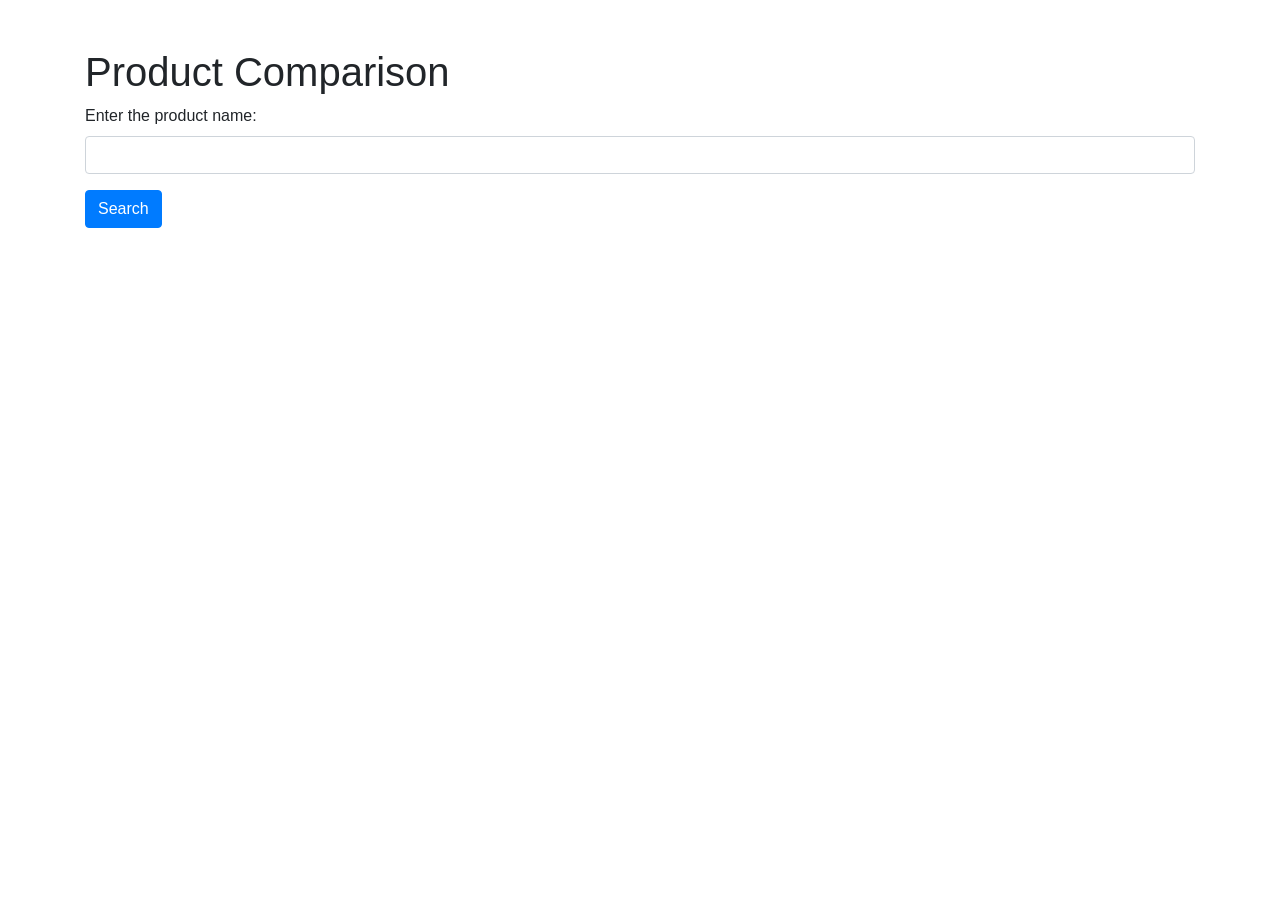
<file: E_commerce_project/templates/index.html>
<!doctype html>
<html lang="en">
<head>
    <meta charset="UTF-8">
    <meta name="viewport" content="width=device-width, initial-scale=1.0">
    <title>Product Comparison</title>
    <link rel="stylesheet" href="https://stackpath.bootstrapcdn.com/bootstrap/4.5.2/css/bootstrap.min.css">
</head>
<body>
<div class="container">
    <h1 class="mt-5">Product Comparison</h1>
    <form method="POST" action="/search">
        <div class="form-group">
            <label for="product">Enter the product name:</label>
            <input type="text" class="form-control" id="product" name="product" required>
        </div>
        <button type="submit" class="btn btn-primary">Search</button>
    </form>
</div>
</body>
</html>
</file>
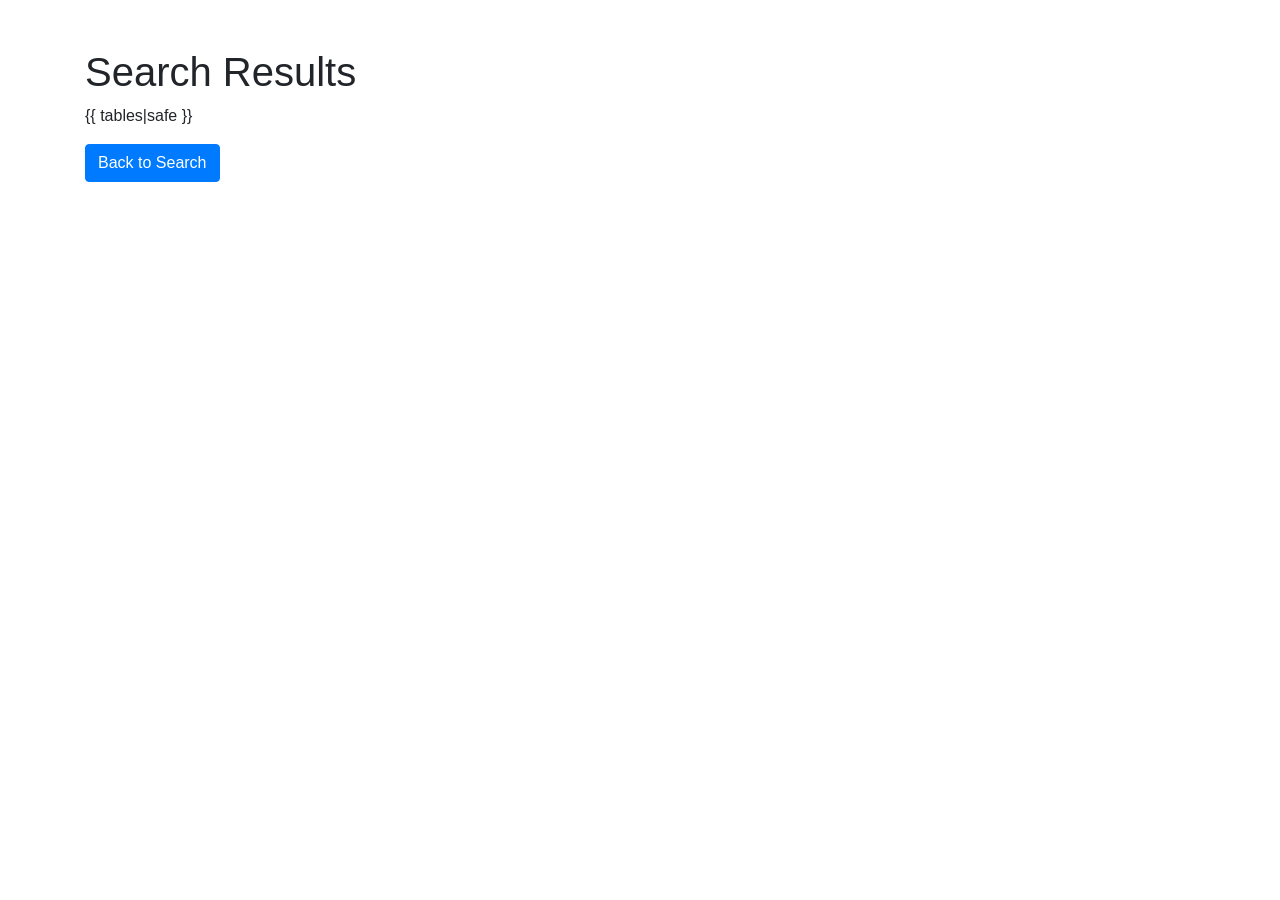
<file: E_commerce_project/templates/results.html>
<!doctype html>
<html lang="en">
<head>
    <meta charset="UTF-8">
    <meta name="viewport" content="width=device-width, initial-scale=1.0">
    <title>Search Results</title>
    <link rel="stylesheet" href="https://stackpath.bootstrapcdn.com/bootstrap/4.5.2/css/bootstrap.min.css">
    <style>
        table.data {
            width: 100%;
            margin: 20px 0;
        }
        table.data th, table.data td {
            padding: 10px;
            text-align: left;
        }
        table.data th {
            background-color: #f2f2f2;
        }
    </style>
</head>
<body>
<div class="container">
    <h1 class="mt-5">Search Results</h1>
    <div class="table-responsive">
        {{ tables|safe }}
    </div>
    <a href="/" class="btn btn-primary mt-3">Back to Search</a>
</div>
</body>
</html>
</file>
